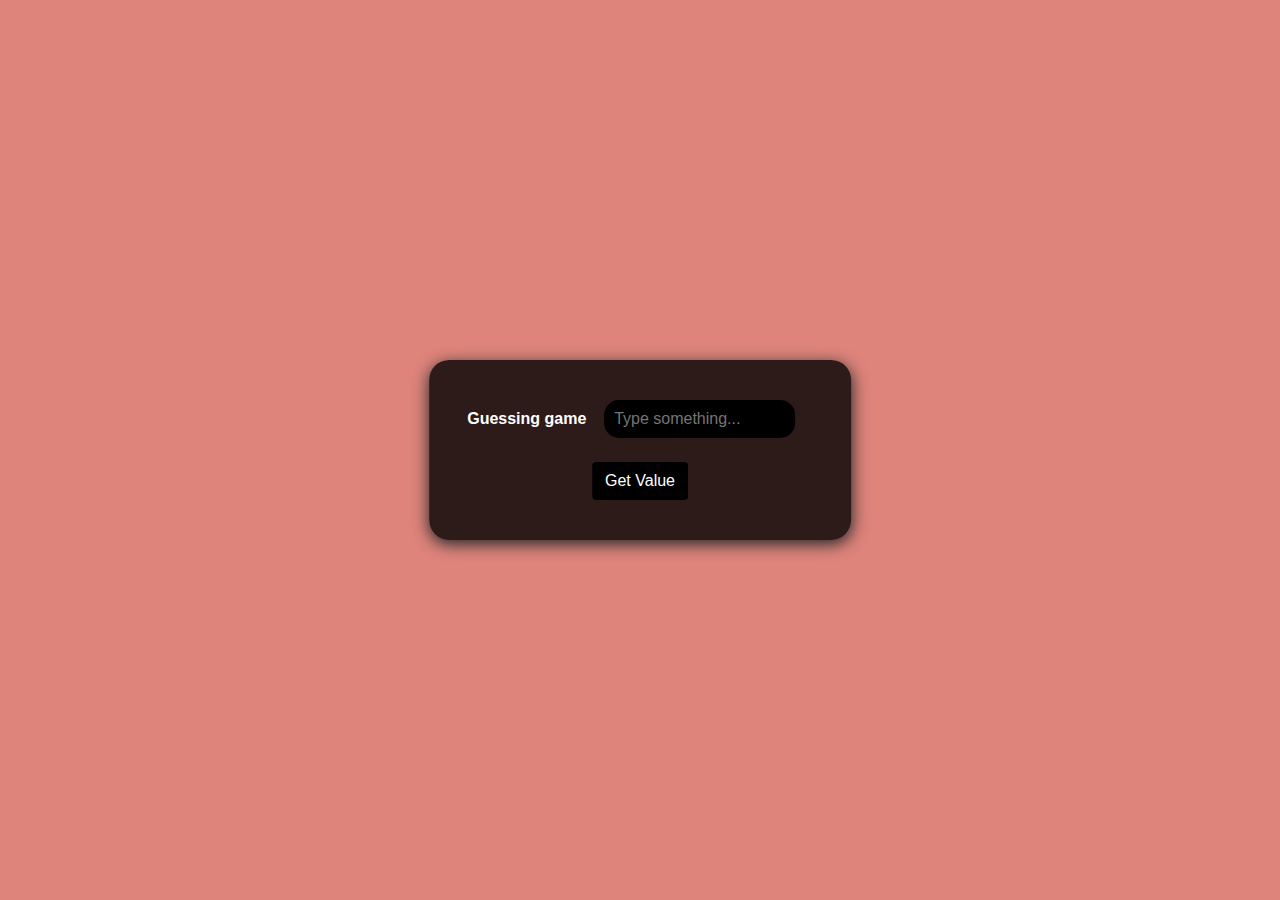
<file: Guessing game/index.html>
<!DOCTYPE html>
<!doctype html>
<html lang="en">
  <head>
    <title>Title</title>
    <!-- Required meta tags -->
    <meta charset="utf-8">
    <meta name="viewport" content="width=device-width, initial-scale=1, shrink-to-fit=no">

    <!-- Bootstrap CSS -->
    <link rel="stylesheet" href="https://stackpath.bootstrapcdn.com/bootstrap/4.3.1/css/bootstrap.min.css" integrity="sha384-ggOyR0iXCbMQv3Xipma34MD+dH/1fQ784/j6cY/iJTQUOhcWr7x9JvoRxT2MZw1T" crossorigin="anonymous">
    <link rel="stylesheet" href="index.css">
  </head>
  <body>
   
    <div class="game">
       
        <b style="color:white; text-align: left;">Guessing game</b>&nbsp; &nbsp; 
       <input type="text" placeholder="Type something..." id="inputval" > &nbsp; &nbsp; 
        <br><br>
       <button type="button" class="btn btn-default" onclick="start();">Get Value</button>
    </div>
       
       <script src="index.js"></script>
    <!-- Optional JavaScript -->
    <!-- jQuery first, then Popper.js, then Bootstrap JS -->
    <script src="https://code.jquery.com/jquery-3.3.1.slim.min.js" integrity="sha384-q8i/X+965DzO0rT7abK41JStQIAqVgRVzpbzo5smXKp4YfRvH+8abtTE1Pi6jizo" crossorigin="anonymous"></script>
    <script src="https://cdnjs.cloudflare.com/ajax/libs/popper.js/1.14.7/umd/popper.min.js" integrity="sha384-UO2eT0CpHqdSJQ6hJty5KVphtPhzWj9WO1clHTMGa3JDZwrnQq4sF86dIHNDz0W1" crossorigin="anonymous"></script>
    <script src="https://stackpath.bootstrapcdn.com/bootstrap/4.3.1/js/bootstrap.min.js" integrity="sha384-JjSmVgyd0p3pXB1rRibZUAYoIIy6OrQ6VrjIEaFf/nJGzIxFDsf4x0xIM+B07jRM" crossorigin="anonymous"></script>

  </body>
</html>
</file>
<file: Guessing game/index.css>
html {
    height: 100%;
  }

body {
    
    background-color: #DE847B;
}
.btn-default
 
{
 
background-color: #000000;
 
color:white;
 
}
 
.btn-default:hover
{
    background-color:#DEB3AD ;
    color:white;
}
.game
{
    /* background-size: 100%; */
background-color:  #000000cb;
border-radius: 20px;
box-shadow: 0px 4px 16px ;
padding: 40px 20px;
    position:absolute;
    text-align: center;
    justify-content: center;
    align-items: center;
    
    top:50%;
    left:50%;
    transform: translate(-50%,-50%);
    
}
#inputval
{
    width: 50%;
    height: 50%;
    padding: 10px 10px;
    position: relative;
  border:white;
  background-color: black;
  color: white;
    border-radius: 15px;
    outline: white;
   

}
</file>
